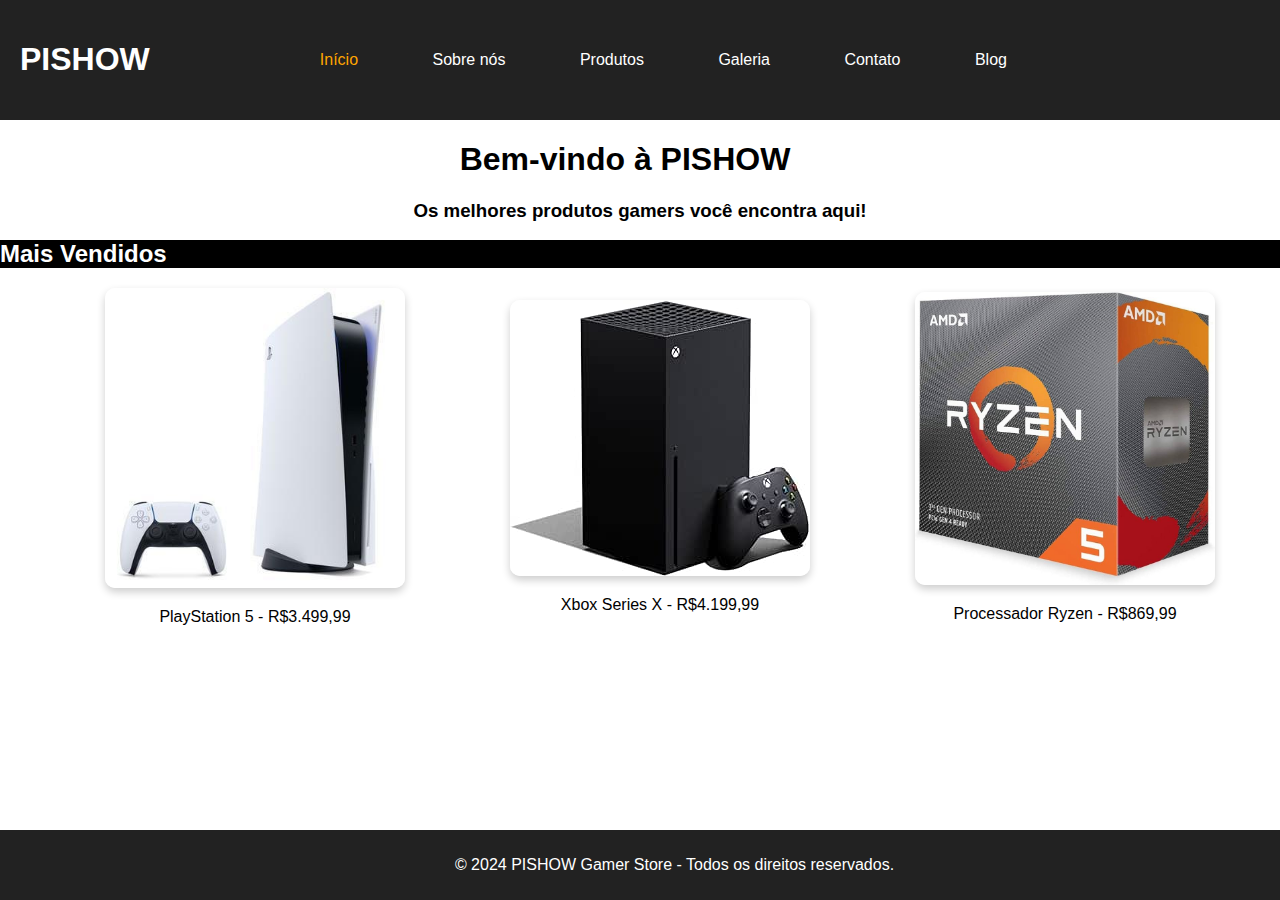
<file: index.html>
<!DOCTYPE html>
<html lang="pt-br">
<head>
  <meta charset="UTF-8">
  <meta name="viewport" content="width=device-width, initial-scale=1.0">
  <title>PISHOW - Início</title>
  <link rel="icon" href="imagens/p.png" type="image/x-icon">
  <link rel="stylesheet" href="css/estilos.css">
  <style>
    .container{
        display: flex;
        align-items: center;
        text-align: center;
    }
    
    .produto{
      padding-left: 105px;
      display: grid;
      grid-template-columns: repeat(auto-fit, minmax(250px, 1fr));
      margin-top: 20px;
    }

    .produto img {
      height: auto;
      border-radius: 10px;
      box-shadow: 0 4px 8px rgba(0, 0, 0, 0.2);
      transition: transform 0.3s ease-in-out;
    }

    .produto img:hover {
      transform: scale(1.05);
    }

    .Bem-vindo{
      text-align: center;
    }
  </style>
</head>
<body>
  <header>
    <h1>PISHOW</h1>
    <nav>
      <ul>
        <li><a href="index.html" style="color: orange;">Início</a></li>
        <li><a href="sobre.html">Sobre nós</a></li>
        <li><a href="produtos.html">Produtos</a></li>
        <li><a href="galeria.html">Galeria</a></li>
        <li><a href="contato.html">Contato</a></li>
        <li><a href="blog.html">Blog</a></li>
      </ul>
    </nav>
  </header>

  <main>
    <section>
      <h1 class="Bem-vindo">Bem-vindo à PISHOW</h1>
      <h3 class="Bem-vindo">Os melhores produtos gamers você encontra aqui!</h3>
    </section>
    <section>
        <h2>Mais Vendidos</h2>
        <div class="container">
            <div class="produto">
                <a href="produtos.html#ps5">
                    <img src="imagens/ps5.jpg" alt="Produto 1" width="300px" height="300px">
                </a>
                <p>PlayStation 5 - R$3.499,99</p>
            </div>
            <div class="produto">
                <a href="produtos.html#xbox">
                    <img src="imagens/produto11-xboxseriesx.jpg" alt="Produto 2" width="300px" height="300px">
                </a>
                <p>Xbox Series X - R$4.199,99</p>
            </div>
            <div class="produto">
                <a href="produtos.html#ryzen">
                    <img src="imagens/produto5-ryzen.jpg" alt="Produto 3" width="300px" height="300px">
                </a>
                <p>Processador Ryzen - R$869,99</p>
            </div>
        </div>
    </section>
  </main>

  <footer>
    <p>&copy; 2024 PISHOW Gamer Store - Todos os direitos reservados.</p>
  </footer>
</body>
</html>
</file>
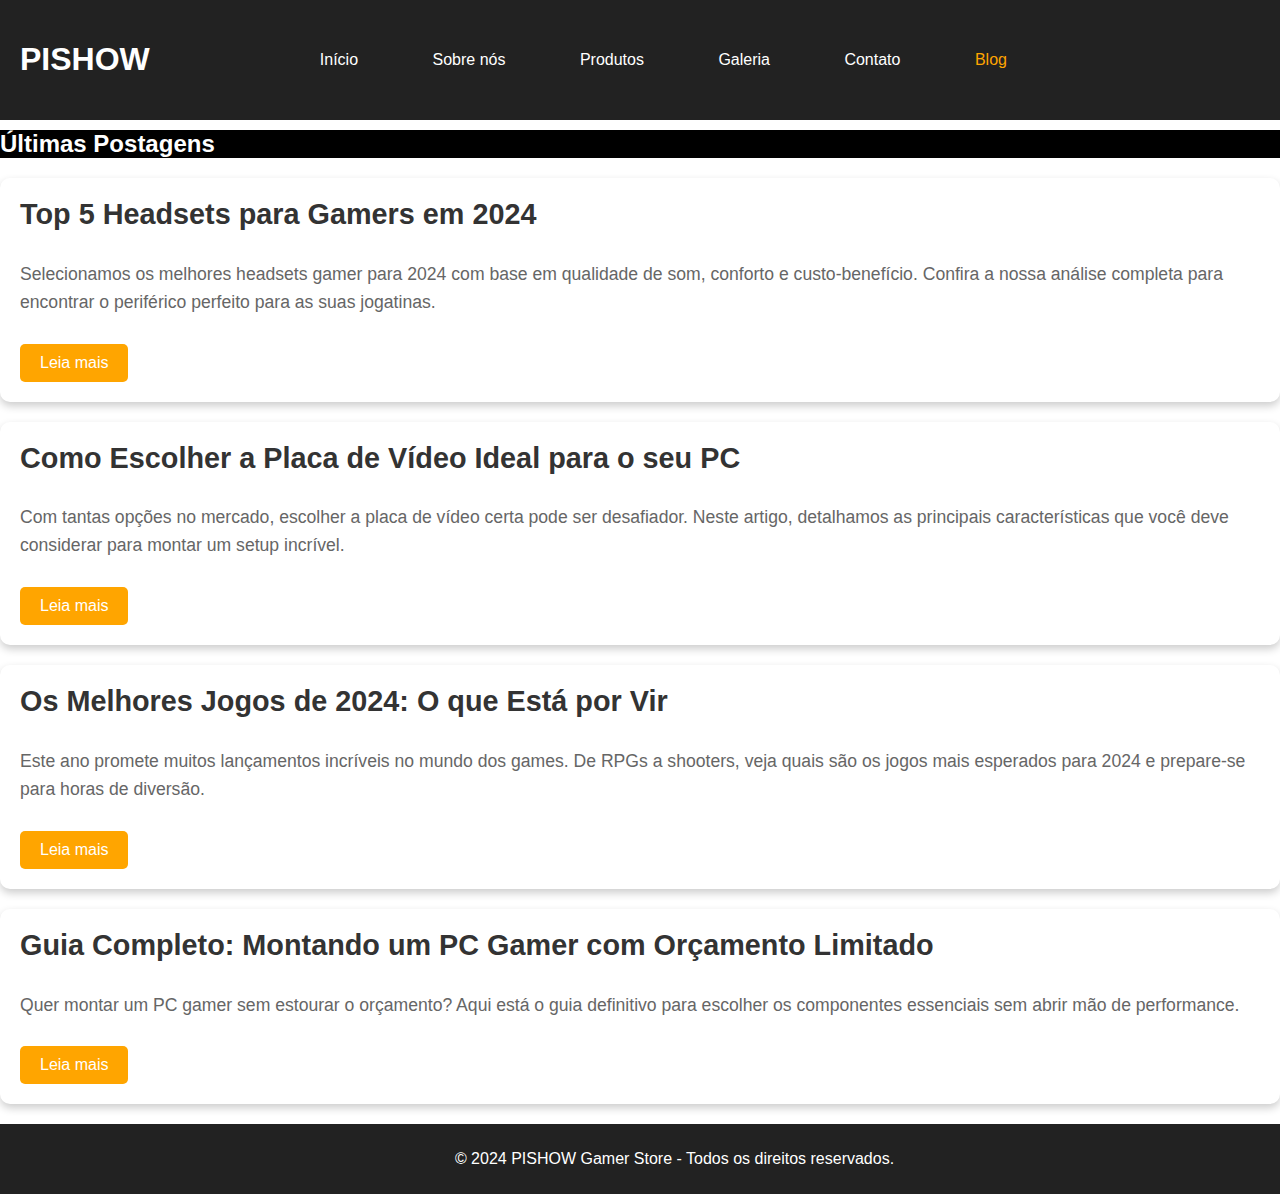
<file: blog.html>
<!DOCTYPE html>
<html lang="pt-br">
<head>
    <meta charset="UTF-8">
    <meta name="viewport" content="width=device-width, initial-scale=1.0">
    <title>PISHOW - Blog</title>
    <link rel="icon" href="imagens/p.png" type="image/x-icon">
    <link rel="stylesheet" href="css/estilos.css">
    <style>
        .container {
            margin-top: 10px;
        }

        h2{
            margin-bottom: 20px;
        }

        .blog-post {
            background-color: #fff;
            border-radius: 10px;
            box-shadow: 0 4px 8px rgba(0, 0, 0, 0.2);
            padding: 20px;
            margin-bottom: 20px;
        }

        .blog-post h3 {
            margin-top: 0;
            font-size: 1.8em;
            color: #333;
        }

        .blog-post p {
            font-size: 1.1em;
            color: #666;
            line-height: 1.6;
        }

        .blog-post a {
            display: inline-block;
            margin-top: 10px;
            padding: 10px 20px;
            background-color: #ffa500;
            color: #fff;
            text-decoration: none;
            border-radius: 5px;
            transition: background-color 0.3s ease;
        }

        .blog-post a:hover {
            background-color: #ff8800;
        }
    </style>
</head>
<body>
    <header>
        <h1>PISHOW</h1>
        <nav>
          <ul>
            <li><a href="index.html">Início</a></li>
            <li><a href="sobre.html">Sobre nós</a></li>
            <li><a href="produtos.html">Produtos</a></li>
            <li><a href="galeria.html">Galeria</a></li>
            <li><a href="contato.html">Contato</a></li>
            <li><a href="blog.html" style="color: orange;">Blog</a></li>
          </ul>
        </nav>
      </header>

    <main>
        <div class="container">
        <h2>Últimas Postagens</h2>

        <div class="blog-post">
            <h3>Top 5 Headsets para Gamers em 2024</h3>
            <p>Selecionamos os melhores headsets gamer para 2024 com base em qualidade de som, conforto e custo-benefício. Confira a nossa análise completa para encontrar o periférico perfeito para as suas jogatinas.</p>
            <a href="#">Leia mais</a>
        </div>

        <div class="blog-post">
            <h3>Como Escolher a Placa de Vídeo Ideal para o seu PC</h3>
            <p>Com tantas opções no mercado, escolher a placa de vídeo certa pode ser desafiador. Neste artigo, detalhamos as principais características que você deve considerar para montar um setup incrível.</p>
            <a href="#">Leia mais</a>
        </div>

        <div class="blog-post">
            <h3>Os Melhores Jogos de 2024: O que Está por Vir</h3>
            <p>Este ano promete muitos lançamentos incríveis no mundo dos games. De RPGs a shooters, veja quais são os jogos mais esperados para 2024 e prepare-se para horas de diversão.</p>
            <a href="#">Leia mais</a>
        </div>

        <div class="blog-post">
            <h3>Guia Completo: Montando um PC Gamer com Orçamento Limitado</h3>
            <p>Quer montar um PC gamer sem estourar o orçamento? Aqui está o guia definitivo para escolher os componentes essenciais sem abrir mão de performance.</p>
            <a href="#">Leia mais</a>
        </div>

        </div>
    </main>

    <footer>
        <p>&copy; 2024 PISHOW Gamer Store - Todos os direitos reservados.</p>
    </footer>

</body>
</html>
</file>
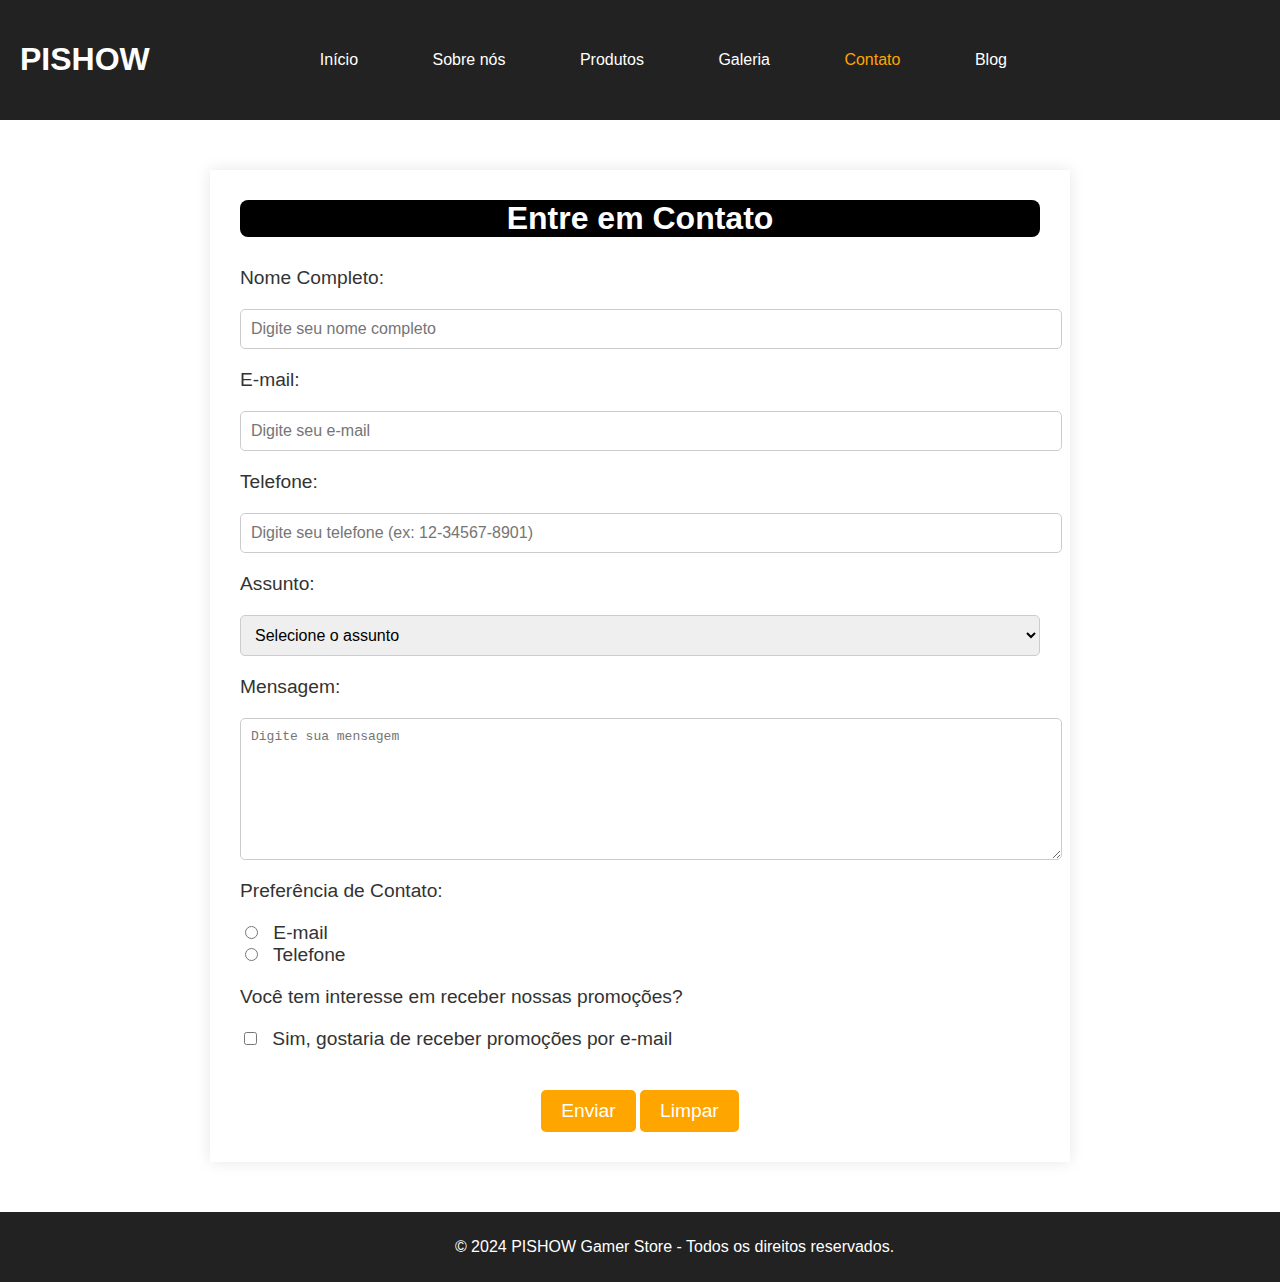
<file: contato.html>
<!DOCTYPE html>
<html lang="pt-br">
<head>
    <meta charset="UTF-8">
    <meta name="viewport" content="width=device-width, initial-scale=1.0">
    <title>PISHOW - Contato</title>
    <link rel="icon" href="imagens/p.png" type="image/x-icon">
    <link rel="stylesheet" href="css/estilos.css">
    <style>
        .container {
            width: 80%;
            max-width: 800px;
            margin: 50px auto;
            background-color: #fff;
            padding: 30px;
            box-shadow: 0 0 15px rgba(0, 0, 0, 0.1);
        }

        h2 {
            text-align: center;
            color: white;
            margin-bottom: 30px;
            font-size: 2em;
            border-radius: 8px;
        }

        form {
            display: flex;
            flex-direction: column;
            gap: 20px;
        }

        label {
            font-size: 1.2em;
            color: #333;
        }

        input[type="text"], input[type="email"], input[type="tel"], textarea, select {
            padding: 10px;
            font-size: 1em;
            border: 1px solid #ccc;
            border-radius: 5px;
            width: 100%;
        }

        textarea {
            height: 120px;
        }

        input[type="radio"], input[type="checkbox"] {
            margin-right: 10px;
        }

        .radio-group, .checkbox-group {
            display: flex;
            flex-direction: column;
        }

        .button-container {
            text-align: center;
            margin-top: 20px;
        }

        input[type="submit"], input[type="reset"] {
            background-color: #ffa500;
            color: #fff;
            padding: 10px 20px;
            border: none;
            border-radius: 5px;
            cursor: pointer;
            font-size: 1.2em;
        }

        input[type="submit"]:hover, input[type="reset"]:hover {
            background-color: #e69500;
        }
    </style>
</head>
<body>
  <header>
    <h1>PISHOW</h1>
    <nav>
        <ul>
          <li><a href="index.html">Início</a></li>
          <li><a href="sobre.html">Sobre nós</a></li>
          <li><a href="produtos.html">Produtos</a></li>
          <li><a href="galeria.html">Galeria</a></li>
          <li><a href="contato.html" style="color: orange;">Contato</a></li>
          <li><a href="blog.html">Blog</a></li>
        </ul>
      </nav>
  </header>

  <main>
    <div class="container">
        <h2>Entre em Contato</h2>
        <form action="" method="post">
            <label for="nome">Nome Completo:</label>
            <input type="text" id="nome" name="nome" placeholder="Digite seu nome completo" required>

            <label for="email">E-mail:</label>
            <input type="email" id="email" name="email" placeholder="Digite seu e-mail" required>

            <label for="telefone">Telefone:</label>
            <input type="tel" id="telefone" name="telefone" placeholder="Digite seu telefone (ex: 12-34567-8901)" required>

            <label for="assunto">Assunto:</label>
            <select id="assunto" name="assunto" required>
                <option value="" disabled selected>Selecione o assunto</option>
                <option value="duvida">Dúvida</option>
                <option value="reclamacao">Reclamação</option>
                <option value="sugestao">Sugestão</option>
                <option value="outros">Outros</option>
            </select>

            <label for="mensagem">Mensagem:</label>
            <textarea id="mensagem" name="mensagem" placeholder="Digite sua mensagem" required></textarea>

            <label>Preferência de Contato:</label>
            <div class="radio-group">
                <label><input type="radio" name="preferencia_contato" value="email" required> E-mail</label>
                <label><input type="radio" name="preferencia_contato" value="telefone"> Telefone</label>
            </div>

            <label>Você tem interesse em receber nossas promoções?</label>
            <div class="checkbox-group">
                <label><input type="checkbox" name="interesse_promocoes" value="sim"> Sim, gostaria de receber promoções por e-mail</label>
            </div>

            <div class="button-container">
                <input type="submit" value="Enviar">
                <input type="reset" value="Limpar">
            </div>
        </form>
    </div>
  </main>

  <footer>
    <p>&copy; 2024 PISHOW Gamer Store - Todos os direitos reservados.</p>
  </footer>

</body>
</html>
</file>
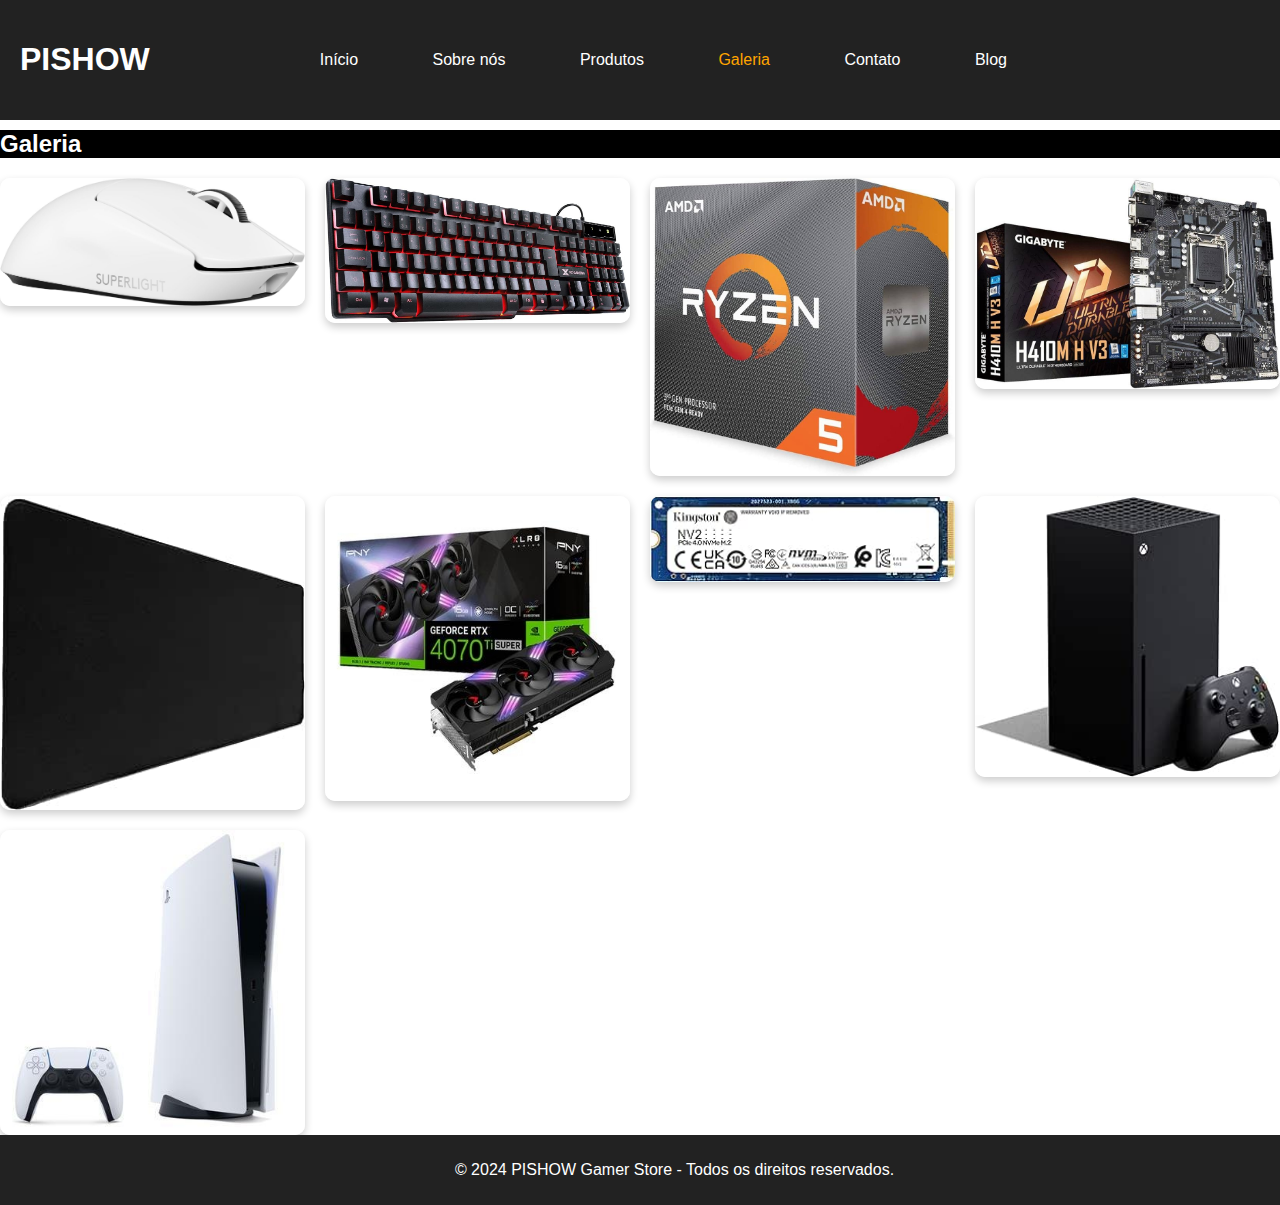
<file: galeria.html>
<!DOCTYPE html>
<html lang="pt-br">
<head>
    <meta charset="UTF-8">
    <meta name="viewport" content="width=device-width, initial-scale=1.0">
    <title>PISHOW - Galeria</title>
    <link rel="icon" href="imagens/p.png" type="image/x-icon">
    <link rel="stylesheet" href="css/estilos.css">
    <style>
        .container {
            margin-top: 10px;
        }
        
        .gallery-grid {
            display: grid;
            grid-template-columns: repeat(auto-fit, minmax(250px, 1fr));
            gap: 20px;
            margin-top: 20px;
        }

        .gallery-grid img {
            width: 100%;
            height: auto;
            border-radius: 10px;
            box-shadow: 0 4px 8px rgba(0, 0, 0, 0.2);
            transition: transform 0.3s ease-in-out;
        }

        .gallery-grid img:hover {
            transform: scale(1.05);
            cursor: pointer;
        }
    </style>
</head>
<body>
    <header>
        <h1>PISHOW</h1>
        <nav>
            <ul>
              <li><a href="index.html">Início</a></li>
              <li><a href="sobre.html">Sobre nós</a></li>
              <li><a href="produtos.html">Produtos</a></li>
              <li><a href="galeria.html" style="color: orange;">Galeria</a></li>
              <li><a href="contato.html">Contato</a></li>
              <li><a href="blog.html">Blog</a></li>
            </ul>
          </nav>
      </header>

    <main>
        <div class="container">
            <h2>Galeria</h2>
            <div class="gallery-grid">
                <img src="imagens/produto1-mouse.jpg" alt="Produto 1 - Mouse Gamer">
                <img src="imagens/produto2-teclado.jpg" alt="Produto 2 - Teclado Mecânico">
                <img src="imagens/produto5-ryzen.jpg" alt="Produto 3 - Processador Ryzen">
                <img src="imagens/produto6-placamae.jpg" alt="Produto 4 - Placa Mãe">
                <img src="imagens/produto8-mousepad.jpg" alt="Produto 5 - Mouse Pad">
                <img src="imagens/produto9-placadevideo.jpg" alt="Produto 6 - Placa de Vídeo">
                <img src="imagens/produto10-ssd.jpg" alt="Produto 7 - SSD NVMe">
                <img src="imagens/produto11-xboxseriesx.jpg" alt="Produto 8 - XBOX Series X">
                <img src="imagens/ps5.jpg" alt="Produto 9 - PS5">
            </div>
        </div>
    </main>

    <footer>
        <p>&copy; 2024 PISHOW Gamer Store - Todos os direitos reservados.</p>
    </footer>

</body>
</html>
</file>
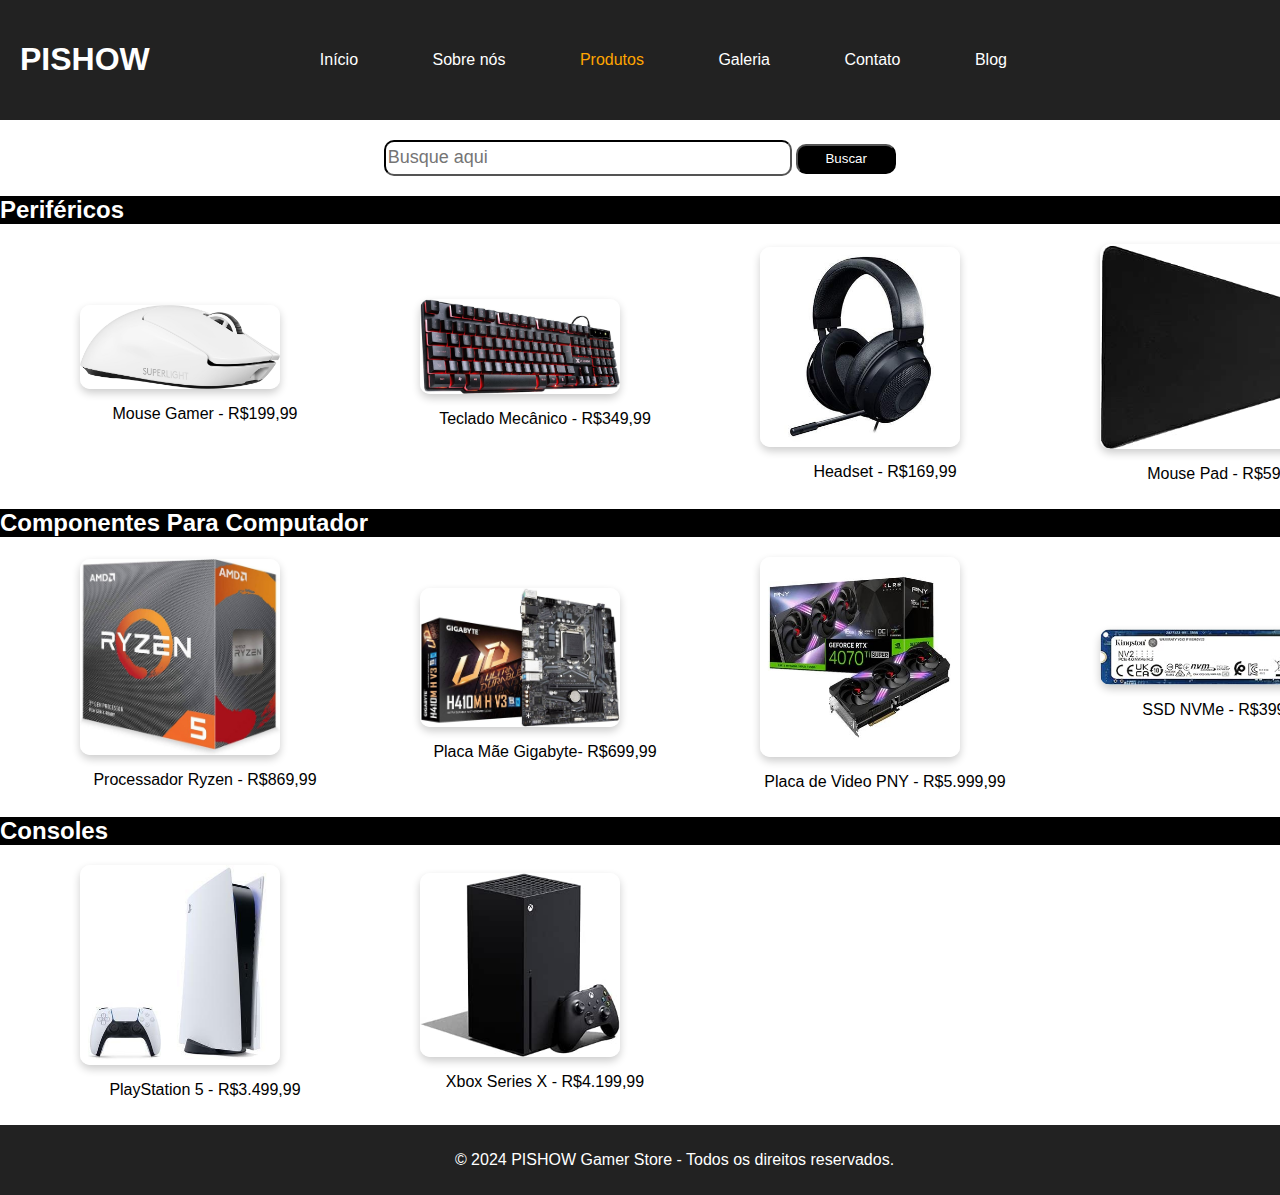
<file: produtos.html>
<!DOCTYPE html>
<html lang="pt-br">
<head>
  <meta charset="UTF-8">
  <meta name="viewport" content="width=device-width, initial-scale=1.0">
  <title>PISHOW - Produtos</title>
  <link rel="icon" href="imagens/p.png" type="image/x-icon">
  <link rel="stylesheet" href="css/estilos.css">
  <style>
    .container{
        display: flex;
        align-items: center;
        text-align: center;
    }
    
    .produto{
        margin: 10px;
        margin-left: 80px;
        display: grid;
        grid-template-columns: repeat(auto-fit, minmax(250px, 1fr));
        margin-top: 20px;
    }

    .produto img {
        height: auto;
        border-radius: 10px;
        box-shadow: 0 4px 8px rgba(0, 0, 0, 0.2);
        transition: transform 0.3s ease-in-out;
    }

    .produto img:hover {
        transform: scale(1.05);
        cursor: pointer;
    }

    div{
        background-color: white;
    }

    input[type="button"]{
        cursor: pointer;
    }
  </style>
</head>
<body>
  <header>
    <h1>PISHOW</h1>
    <nav>
      <ul>
        <li><a href="index.html">Início</a></li>
        <li><a href="sobre.html">Sobre nós</a></li>
        <li><a href="produtos.html" style="color: orange;">Produtos</a></li>
        <li><a href="galeria.html">Galeria</a></li>
        <li><a href="contato.html">Contato</a></li>
        <li><a href="blog.html">Blog</a></li>
      </ul>
    </nav>
  </header>

  <main>
    <section>
        <div style="padding: 20px; align-items: center; text-align: center;">
            <form action="">
                <input type="text" placeholder="Busque aqui" style="height: 30px; width: 400px; font-size: large; border-color: black; border-radius: 10px;">
                <input type="button" value="Buscar" style="border-radius: 10px; background-color: black; color: white; width: 100px; height: 30px;">
            </form>
        </div>
    </section>
    <section>
        <h2>Periféricos</h2>
        <div class="container">
            <div class="produto">
                <img src="imagens/produto1-mouse.jpg" alt="Produto 1" width="200" height="90">
                <p>Mouse Gamer - R$199,99</p>
            </div>
            <div class="produto">
                <img src="imagens/produto2-teclado.jpg" alt="Produto 2" width="200" height="90">
                <p>Teclado Mecânico - R$349,99</p>
            </div>
            <div class="produto">
                <img src="imagens/produto3-headset.jpg" alt="Produto 3" width="200" height="160">
                <p>Headset - R$169,99</p>
            </div>
            <div class="produto">
                <img src="imagens/produto8-mousepad.jpg" alt="Produto 4" width="200" height="160">
                <p>Mouse Pad - R$59,99</p>
            </div>
        </div>
        <h2>Componentes Para Computador</h2>
        <div class="container">
            <div class="produto" id="ryzen">
                <img src="imagens/produto5-ryzen.jpg" alt="Produto 5" width="200">
                <p>Processador Ryzen - R$869,99</p>
            </div>
            <div class="produto">
                <img src="imagens/produto6-placamae.jpg" alt="Produto 6" width="200">
                <p>Placa Mãe Gigabyte- R$699,99</p>
            </div>
            <div class="produto">
                <img src="imagens/produto9-placadevideo.jpg" alt="Produto 7" width="200">
                <p>Placa de Video PNY - R$5.999,99</p>
            </div>
            <div class="produto">
                <img src="imagens/produto10-ssd.jpg" alt="Produto 8" width="200">
                <p>SSD NVMe - R$399,99</p>
            </div>
        </div>
        <h2>Consoles</h2>
        <div class="container">
            <div class="produto" id="ps5">
                <img src="imagens/ps5.jpg" alt="Produto 9" width="200">
                <p>PlayStation 5 - R$3.499,99</p>
            </div>
            <div class="produto" id="xbox">
                <img src="imagens/produto11-xboxseriesx.jpg" alt="Produto 10" width="200">
                <p>Xbox Series X - R$4.199,99</p>
            </div>
        </div>
    </section>
  </main>

  <footer>
    <p>&copy; 2024 PISHOW Gamer Store - Todos os direitos reservados.</p>
  </footer>
</body>
</html>
</file>
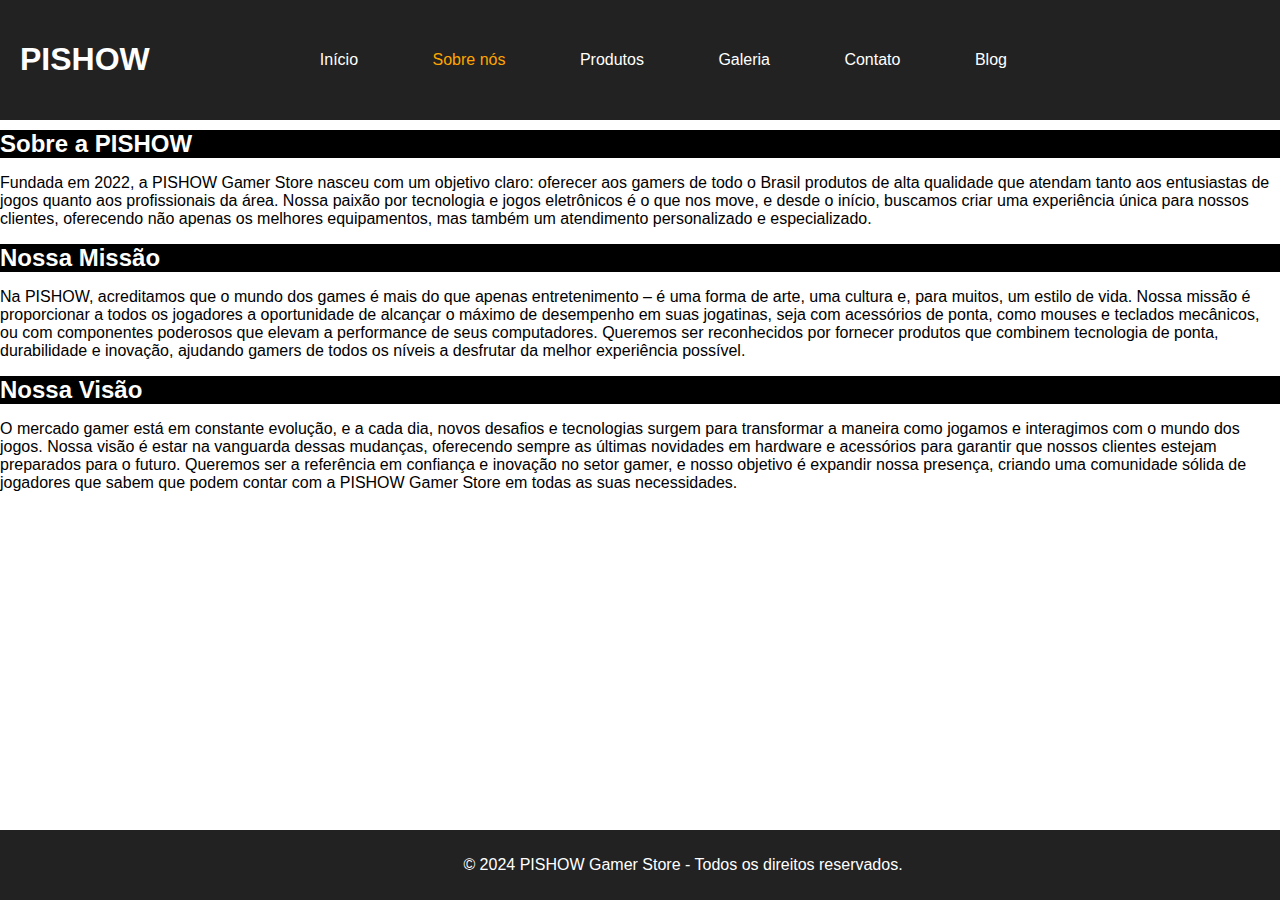
<file: sobre.html>
<!DOCTYPE html>
<html lang="pt-br">
<head>
  <meta charset="UTF-8">
  <meta name="viewport" content="width=device-width, initial-scale=1.0">
  <title>PISHOW - Sobre nós</title>
  <link rel="icon" href="imagens/p.png" type="image/x-icon">
  <link rel="stylesheet" href="css/estilos.css">
  <style>
    h2{
      margin-top: 10px;
    }
    footer{
      width: 1346px;
    }
  </style>
</head>
<body>
  <header>
    <h1>PISHOW</h1>
    <nav>
        <ul>
          <li><a href="index.html">Início</a></li>
          <li><a href="sobre.html" style="color: orange;">Sobre nós</a></li>
          <li><a href="produtos.html">Produtos</a></li>
          <li><a href="galeria.html">Galeria</a></li>
          <li><a href="contato.html">Contato</a></li>
          <li><a href="blog.html">Blog</a></li>
        </ul>
      </nav>
  </header>

  <main>
    <section>
      <h2>Sobre a PISHOW</h2>
      <p>
        Fundada em 2022, a PISHOW Gamer Store nasceu com um objetivo claro: oferecer aos gamers de todo o Brasil produtos de alta qualidade que atendam tanto aos entusiastas de jogos quanto aos profissionais da área. Nossa paixão por tecnologia e jogos eletrônicos é o que nos move, e desde o início, buscamos criar uma experiência única para nossos clientes, oferecendo não apenas os melhores equipamentos, mas também um atendimento personalizado e especializado.
      </p>
      <h2>Nossa Missão</h2>
      <p>
        Na PISHOW, acreditamos que o mundo dos games é mais do que apenas entretenimento – é uma forma de arte, uma cultura e, para muitos, um estilo de vida. Nossa missão é proporcionar a todos os jogadores a oportunidade de alcançar o máximo de desempenho em suas jogatinas, seja com acessórios de ponta, como mouses e teclados mecânicos, ou com componentes poderosos que elevam a performance de seus computadores. Queremos ser reconhecidos por fornecer produtos que combinem tecnologia de ponta, durabilidade e inovação, ajudando gamers de todos os níveis a desfrutar da melhor experiência possível.
      </p>
      <h2>Nossa Visão</h2>
      <p>
        O mercado gamer está em constante evolução, e a cada dia, novos desafios e tecnologias surgem para transformar a maneira como jogamos e interagimos com o mundo dos jogos. Nossa visão é estar na vanguarda dessas mudanças, oferecendo sempre as últimas novidades em hardware e acessórios para garantir que nossos clientes estejam preparados para o futuro. Queremos ser a referência em confiança e inovação no setor gamer, e nosso objetivo é expandir nossa presença, criando uma comunidade sólida de jogadores que sabem que podem contar com a PISHOW Gamer Store em todas as suas necessidades.
      </p>
    </section>
  </main>

  <footer>
    <p>&copy; 2024 PISHOW Gamer Store - Todos os direitos reservados.</p>
  </footer>
</body>
</html>
</file>
<file: css/estilos.css>
header {
  background-color: #222;
  padding: 20px;
  text-align: center;
  align-items: center;
  color: white;
  display: flex;
}

header nav ul {
  list-style-type: none;
}

header nav ul li {
  display: inline;
  margin-right: 70px;
}

header ul li a {
  color: #fff;
  text-decoration: none;
}

footer {
    background-color: #222;
    color: #fff;
    text-align: center;
    padding: 10px;      
    position: relative; 
    width: 1329px;
} 

body, html {
    font-family: 'Roboto', sans-serif;
    margin: 0;
    padding: 0;
    min-height: 100vh;
    display: flex;
    flex-direction: column;
    background-color: white;
}

main {
    flex: 1;
}

nav{
    display: flex;
    align-items: center;
    text-align: center;
    padding-left: 100px;
}

h1{
    padding-right: 30px;
}

h2{
  background-color: black;
  color: white;
  padding: 0;
  margin: 0;
}
</file>
